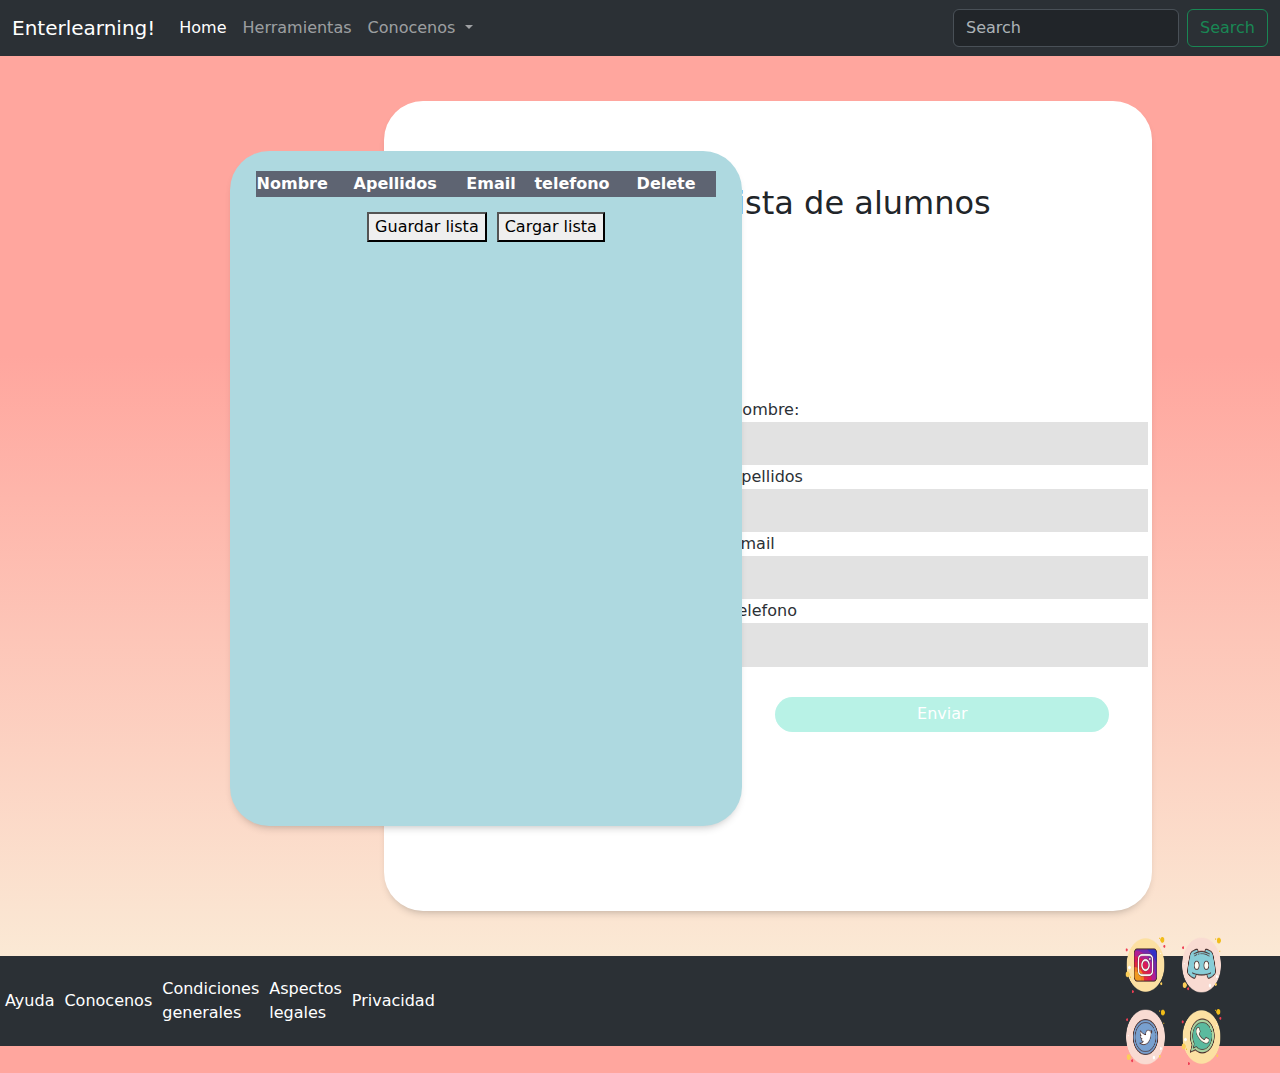
<file: src/index.html>
<!DOCTYPE html>
<html lang="en">
<head>
    <meta charset="UTF-8">
    <meta http-equiv="X-UA-Compatible" content="IE=edge">
    <meta name="viewport" content="width=device-width, initial-scale=1.0">
    <title>Administrador de listas</title>
    <link rel="stylesheet" href="./style.css">
    <link rel="stylesheet" href="https://cdn.jsdelivr.net/npm/bootstrap@5.3.0-alpha1/dist/css/bootstrap.min.css">
</head>
<body>
    <!-- NAVEGADOR BOOTSTRAP -->
        <nav class="navbar navbar-expand-lg bg-body-tertiary" data-bs-theme="dark">
            <div class="container-fluid">
              <a class="navbar-brand" href="#">Enterlearning!</a>
              <button class="navbar-toggler" type="button" data-bs-toggle="collapse" data-bs-target="#navbarSupportedContent" aria-controls="navbarSupportedContent" aria-expanded="false" aria-label="Toggle navigation">
                <span class="navbar-toggler-icon"></span>
              </button>
              <div class="collapse navbar-collapse" id="navbarSupportedContent">
                <ul class="navbar-nav me-auto mb-2 mb-lg-0">
                  <li class="nav-item">
                    <a class="nav-link active" aria-current="page" href="#">Home</a>
                  </li>
                  <li class="nav-item">
                    <a class="nav-link" href="#">Herramientas</a>
                  </li>
                  <li class="nav-item dropdown">
                    <a class="nav-link dropdown-toggle" href="#" role="button" data-bs-toggle="dropdown" aria-expanded="false">
                      Conocenos
                    </a>
                    <ul class="dropdown-menu">
                      <li><a class="dropdown-item" href="#">Equipo</a></li>
                      <li><a class="dropdown-item" href="#">FAQ</a></li>
                      <li><hr class="dropdown-divider"></li>
                      <li><a class="dropdown-item" href="#">Contacto</a></li>
                    </ul>
                  </li>
                </ul>
                <form class="d-flex" role="search">
                  <input class="form-control me-2" type="search" placeholder="Search" aria-label="Search">
                  <button class="btn btn-outline-success" type="submit">Search</button>
                </form>
              </div>
            </div>
          </nav>

          <section id="bodyDiv">

            <div id="tableCnt">
              <table id="tablaId">
                <tr>
                  <th>Nombre</th>
                  <th>Apellidos</th>
                  <th>Email</th>
                  <th>telefono</th>
                  <th>Delete</th>
                </tr>
                <!-- <tr>
                  <td>Perico</td>
                  <td>Eldelos Palotes</td>
                  <td>myemail@gmail.com</td>
                  <td>666123456</td>
                </tr>  -->
              </table>

              <div id="tableBtnCtn">
                <button>Guardar lista</button>
                <button>Cargar lista</button>
               </div>
            </div>

            <div id="formCtn">
              <h2>Lista de alumnos</h2>
                <form action="/my-handling-form-page" method="post" id="form">
                    <ul>
                     <li>
                       <label for="name">Nombre:</label>
                       <input type="text" id="name" name="userName">
                     </li>
                     <li>
                       <label for="surname">Apellidos</label>
                       <input type="text" id="surname" name="userSurname">
                     </li>
                     <li>
                       <label for="mail">Email</label>
                       <input type="email" id="mail" name="userEmail">
                     </li>
                     <li>
                        <label for="tlfnNum">Telefono</label>
                        <input type="number" id="tlfnNum" name="userTlfn">
                      </li>
                     <li class="button">
                        <button type="submit" id="submitButton">Enviar</button>
                      </li>
                    </ul>
                   </form>
            </div>
          </section>

          <!-- Apartado footer -->
        <footer>
            <div id="textFooter">
                <p>Ayuda</p>
                <p>Conocenos</p>
                <p>Condiciones generales</p>
                <p>Aspectos legales</p>
                <p>Privacidad</p>
            </div>
            <div id="imgFooterId">
                <img src="./iconos/icons8-instagram-200.png" alt="">
                <img src="./iconos/icons8-logotipo-de-la-discordia-200.png" alt="">
                <img src="./iconos/icons8-twitter-circled-200.png" alt="">
                <img src="./iconos/icons8-whatsapp-200.png" alt="">
            </div>
        </footer>
    <script src="index.js"></script>
    <script src="https://cdn.jsdelivr.net/npm/bootstrap@5.3.0-alpha1/dist/js/bootstrap.bundle.min.js"></script>
</body>
</html>
</file>
<file: src/style.css>
body{
    background: rgb(255,166,158);
    background: linear-gradient(180deg, rgba(255,166,158,1) 34%, rgba(250,243,221,1) 100%);
}

#bodyDiv{
    /* height: 100vh;
    width: 100%; */
    position: relative;
    
}
/* Estilos de la tabla */

#tableCnt{
    height: 75vh;
    width: 40vw;
    background-color: #AED9E0;
    border-radius: 2.4375rem;
    position: absolute;
    margin-left: 14.375rem;
    margin-top: 3.125rem;
    overflow-y: scroll;
    box-shadow: 0 5px 10px -5px rgb(0 0 0 / 30%);
}
table{
    margin:0 auto;
    margin-top: 1.25rem;
    width: 90%;
    background-color: white;
}

tr{
    background-color: white;
    height: .625rem;
    width: 100%;
}
th{
    background-color: #5E6472;
    color: white;
}

td{
    border: 1px solid #5E6472;
    height: .625rem;
    font-size: .75rem;
    
}

#tableBtnCtn{
    display: flex;
    flex-direction: row;
    justify-content: center;
    margin-top: .625rem;
}

#tableBtnCtn button{
    margin: .3125rem;
}

button:hover{
    background-image:     linear-gradient(
       to right, 
       #E7484F,
       #E7484F 16.65%,
       #F68B1D 16.65%,
       #F68B1D 33.3%,
       #FCED00 33.3%,
       #FCED00 49.95%,
       #009E4F 49.95%,
       #009E4F 66.6%,
       #00AAC3 66.6%,
       #00AAC3 83.25%,
       #732982 83.25%,
       #732982 100%,
       #E7484F 100%
      
      
      
     );
   animation:slidebg 2s linear infinite;
 }
 
 
 @keyframes slidebg {
   to {
     background-position:20vw;
   }
 }
 
 .follow{
   margin-top: 40px;
 }
 
 .follow a{
   color: black;
   padding: 8px 16px;
   text-decoration: none;
 }

/* Estilos del formulario */
#formCtn{
    height: 90vh;
    width: 60vw;
    background-color: white;
    border-radius: 2.4375rem;
    box-shadow: 0 5px 10px -5px rgb(0 0 0 / 30%);
    align-items: center;
    margin: 0 auto;
    margin-top: 5vh;
    margin-bottom: 5vh;
    margin-left: 30vw;
    justify-content: center;
    align-items: center;
    display: grid;
}

form input{
    width: 100%;
    padding: .6em .3em;
    background-color: #E2E2E2;
    border: none;
}
h2{
    margin-left: 12.5rem;
    margin-top: -200px;
}

#form{
    margin-bottom: 5rem;
    margin-left: 11.25rem;
    width: 90%;
}

form ul{
    text-decoration: none;
    list-style: none;
}

#submitButton{
    margin-top: 1.875rem; 
    margin-left: 2.8125rem;
    width: 80%;
    height: 2.1875rem;
    border: none;
    border-radius: 2.4375rem;
    background-color: #B8F2E6;
    color: white;
}

form label{
    color: #2b3035;
    cursor: pointer;
    left: .3125rem;
}

/* Aqui empieza el apartado del footer */
footer{
    height: 10vh;
    width: 100%;
    background-color: #2b3035;
    display: flex;
    flex-direction: row;
    align-items:center;
    justify-content: space-evenly;
}

#textFooter{
    display: flex;
    flex-direction: row;
    align-items:center;
    justify-content:flex-start;
    margin-right: 42.5rem;
}
footer p{
color: white;
margin: .3125rem;
}

footer img{
    height: 8vh ;
    width: 4vw ;
}
/* RESPONSIVE MOBILE*/

@media (max-width: 450px){
    #bodyDiv{
        display: flex;
        flex-direction: column;
        
    }

    #tableCnt{
        height: 60vh;
        width: 90%;
        position: inherit;
        margin: 0 auto;
        margin-top: 1.25rem;
    }

   th{
    font-size: .875rem;
   }

   td{
    font-size: .75rem;
   }

    #formCtn{
        display: flex;
        flex-direction: column;
        margin: 0 auto;
        width: 90%;
        height: 60vh;
        margin-top: .625rem;
        margin-bottom: .9375rem;
    }

    #form{
        margin: 0 auto;
    }

    footer{
        height: 15vh;
        width: 100%;
    }

    #textFooter{
        font-size: .625rem;
        margin: 0;
        display: flex;
        flex-direction: row nowrap;
        padding: .3125rem;
    }

    footer img{
        height: 6vh;
        width: 8vw;
        margin-left: .3125rem;
    }
}

/* RESPONSIVE FORMATO IPAD/TABLET
@media (max-width: 914px) {

    #bodyDiv{
        width: 100%;
        height: 100%;
    }

    #tableCnt{
        height: 50vh;
        width: 50%;
        margin: 0 auto;
        margin-left: 1.25rem;
        margin-top: 1.25rem;
    }

    #formCtn{
        display: flex;
        flex-direction: column;
        margin: 0 auto;
        width: 80%;
        height: 60vh;
        margin-top: 9.375rem;
        margin-bottom: 9.1875rem;
        margin-left: 140px;
    }

    #form{
        height: 50%;
        width: 55%;
        margin-left: 15.625rem;
    }

    #textFooter{
        margin: 0;
    }
    
    #imgFooterId{
        display: flex;
        flex-direction: row nowrap;
    }

    footer img{
        height: 1.875rem;
        width: 1.875rem;
    }
}   */
</file>
